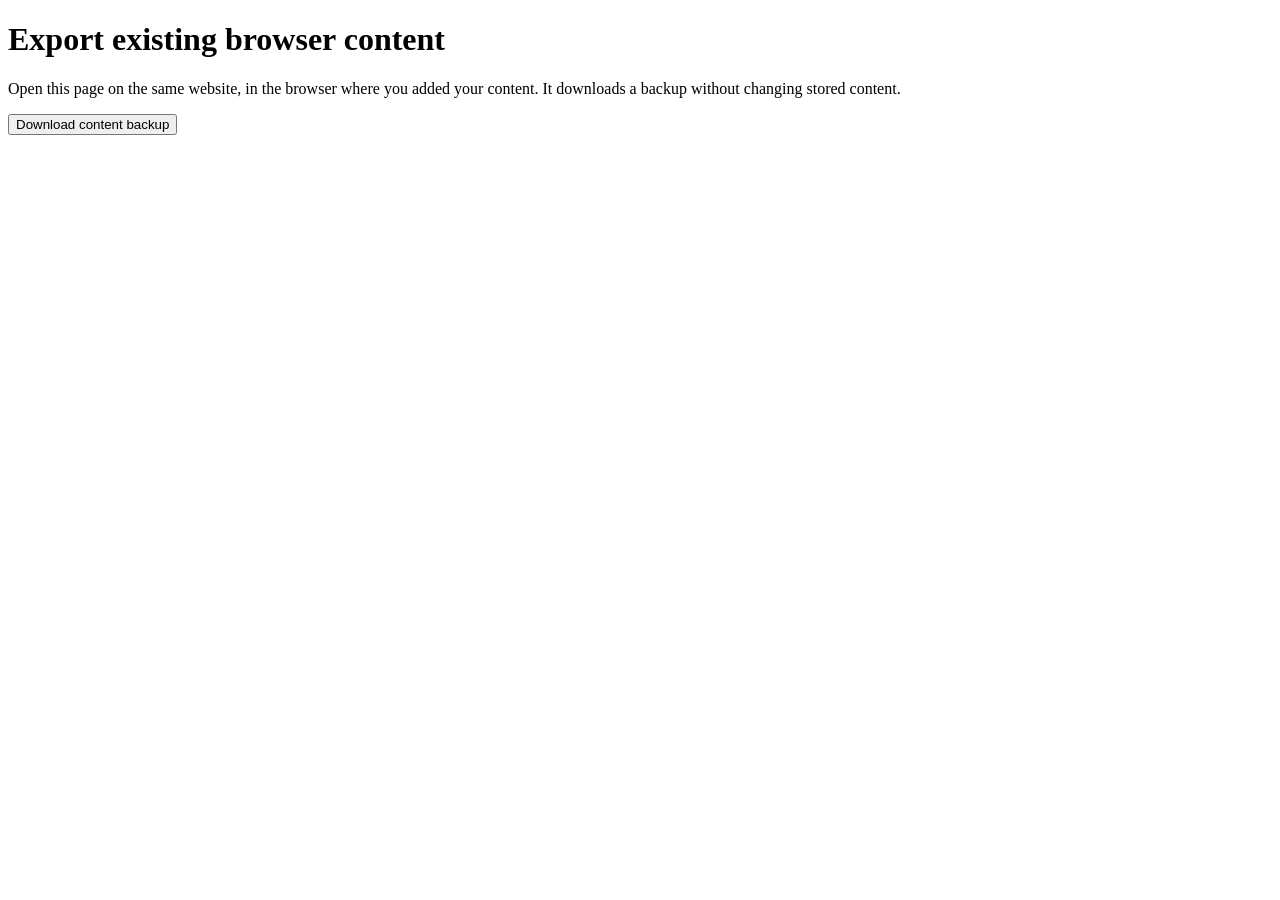
<file: entertainment-news/export-legacy.html>
<!doctype html>
<html lang="en"><meta charset="utf-8"><title>Export Media Gossips browser content</title>
<body><h1>Export existing browser content</h1>
<p>Open this page on the same website, in the browser where you added your content. It downloads a backup without changing stored content.</p>
<button id="export">Download content backup</button><p id="status"></p>
<script>
document.getElementById('export').onclick = function () {
    try {
        var raw = localStorage.getItem('ep_content_db');
        if (!raw) throw new Error('No existing content was found in this browser on this website.');
        var items = JSON.parse(raw);
        if (!Array.isArray(items)) throw new Error('Stored content is not a valid array.');
        var data = { items: items, ticker: localStorage.getItem('ep_ticker_text') || undefined };
        var link = document.createElement('a');
        var url = URL.createObjectURL(new Blob([JSON.stringify(data, null, 2)], { type: 'application/json' }));
        link.href = url;
        link.download = 'Media-Gossips-Browser-Content.json';
        link.click();
        setTimeout(function () { URL.revokeObjectURL(url); }, 1000);
        document.getElementById('status').textContent = 'Exported ' + items.length + ' items, including embedded uploaded images. External images remain links.';
    } catch (error) { document.getElementById('status').textContent = error.message; }
};
</script></body></html>
</file>
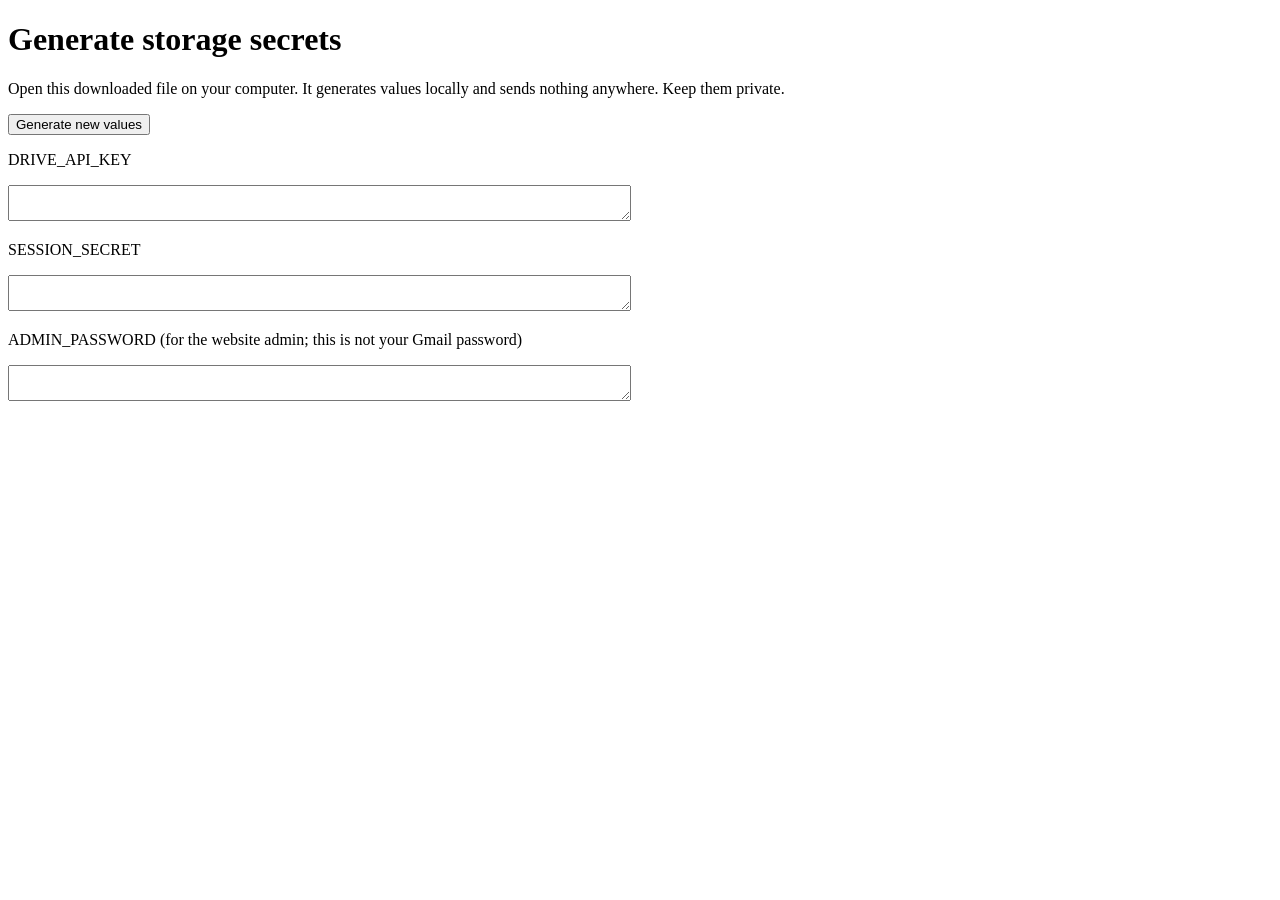
<file: storage/generate-secrets.html>
<!doctype html><html lang="en"><meta charset="utf-8"><title>Generate storage secrets locally</title>
<body><h1>Generate storage secrets</h1>
<p>Open this downloaded file on your computer. It generates values locally and sends nothing anywhere. Keep them private.</p>
<button id="generate">Generate new values</button>
<p>DRIVE_API_KEY</p><textarea id="key" cols="75" rows="2" readonly></textarea>
<p>SESSION_SECRET</p><textarea id="session" cols="75" rows="2" readonly></textarea>
<p>ADMIN_PASSWORD (for the website admin; this is not your Gmail password)</p><textarea id="password" cols="75" rows="2" readonly></textarea>
<script>
function secret() {
    var bytes = new Uint8Array(32); crypto.getRandomValues(bytes);
    return Array.prototype.map.call(bytes, function (b) { return ('0' + b.toString(16)).slice(-2); }).join('');
}
document.getElementById('generate').onclick = function () {
    ['key', 'session', 'password'].forEach(function (id) { document.getElementById(id).value = secret(); });
};
</script></body></html>
</file>
